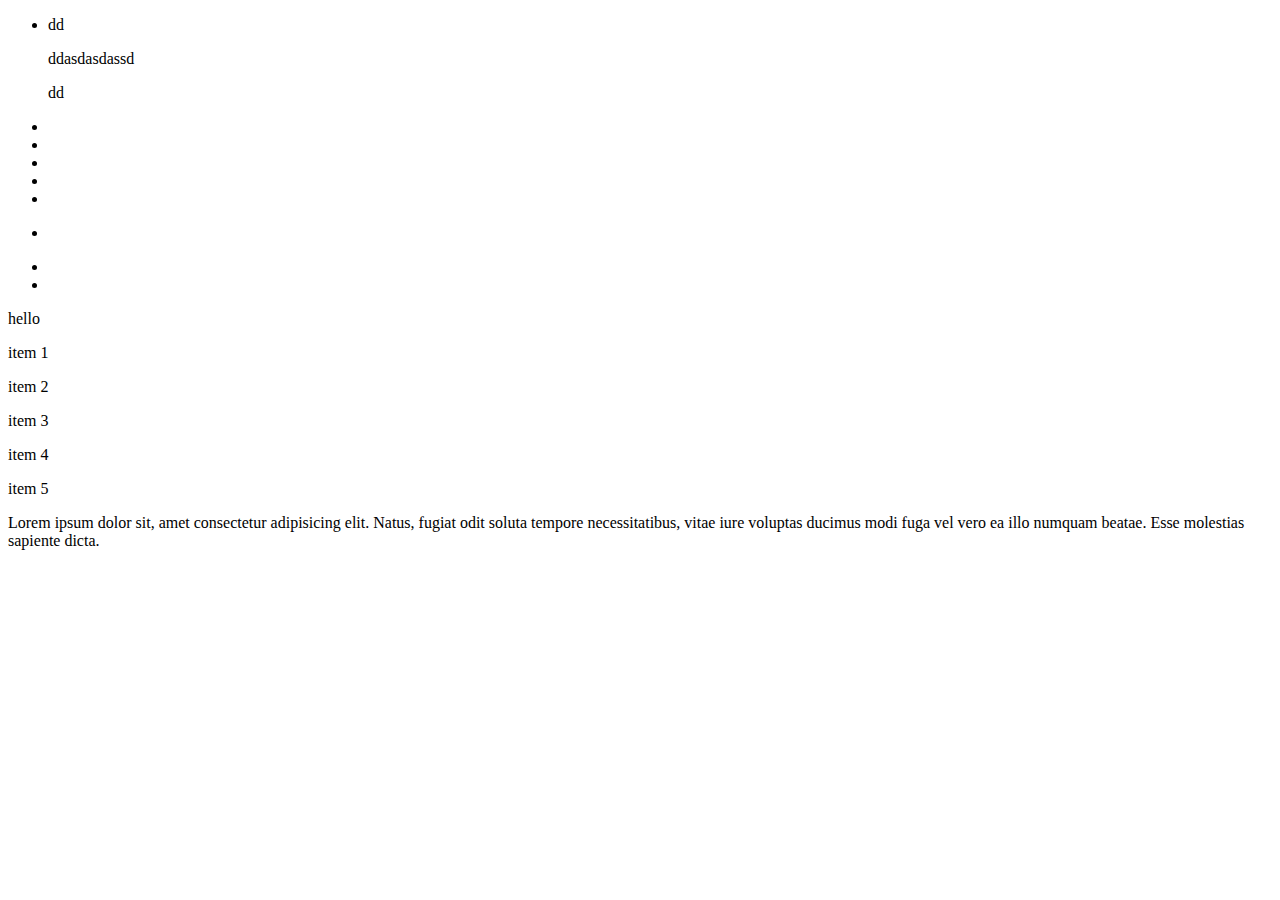
<file: 20200625/index.html>
<!DOCTYPE html>
<html lang="en">
  <head>
    <meta charset="UTF-8" />
    <meta name="viewport" content="width=device-width, initial-scale=1.0" />
    <title>Document</title>
  </head>
  <body>
    <div></div>
    <!-- div tap..-->
    <div class="class"></div>
    <!-- div.class-->
    <div id="id"></div>
    <div class="class"></div>
    <div class="any"></div>
    <div>
      <ul>
        <li>dd</li>
      </ul>
    </div>
    <div>
      <ul>
        ddasdasdassd
      </ul>
      <ol>
        dd
      </ol>
    </div>
    <ul>
      <li></li>
      <li></li>
      <li></li>
      <li></li>
      <li></li>
    </ul>
    <div>
      <ul>
        <li></li>
      </ul>
      <ol></ol>
    </div>

    <div>
      <header>
        <ul>
          <li><a href=""></a></li>
          <li><a href=""></a></li>
        </ul>
      </header>
      <footer>
        <p></p>
      </footer>
    </div>

    <p>hello</p>

    <p class="class1">item 1</p>
    <p class="class2">item 2</p>
    <p class="class3">item 3</p>
    <p class="class4">item 4</p>
    <p class="class5">item 5</p>

    <p>
      Lorem ipsum dolor sit, amet consectetur adipisicing elit. Natus, fugiat
      odit soluta tempore necessitatibus, vitae iure voluptas ducimus modi fuga
      vel vero ea illo numquam beatae. Esse molestias sapiente dicta.
    </p>

    <div>
      <li></li>
      <li></li>
      <li></li>
      <li></li>
      <li></li>
    </div>
  </body>
</html>
</file>
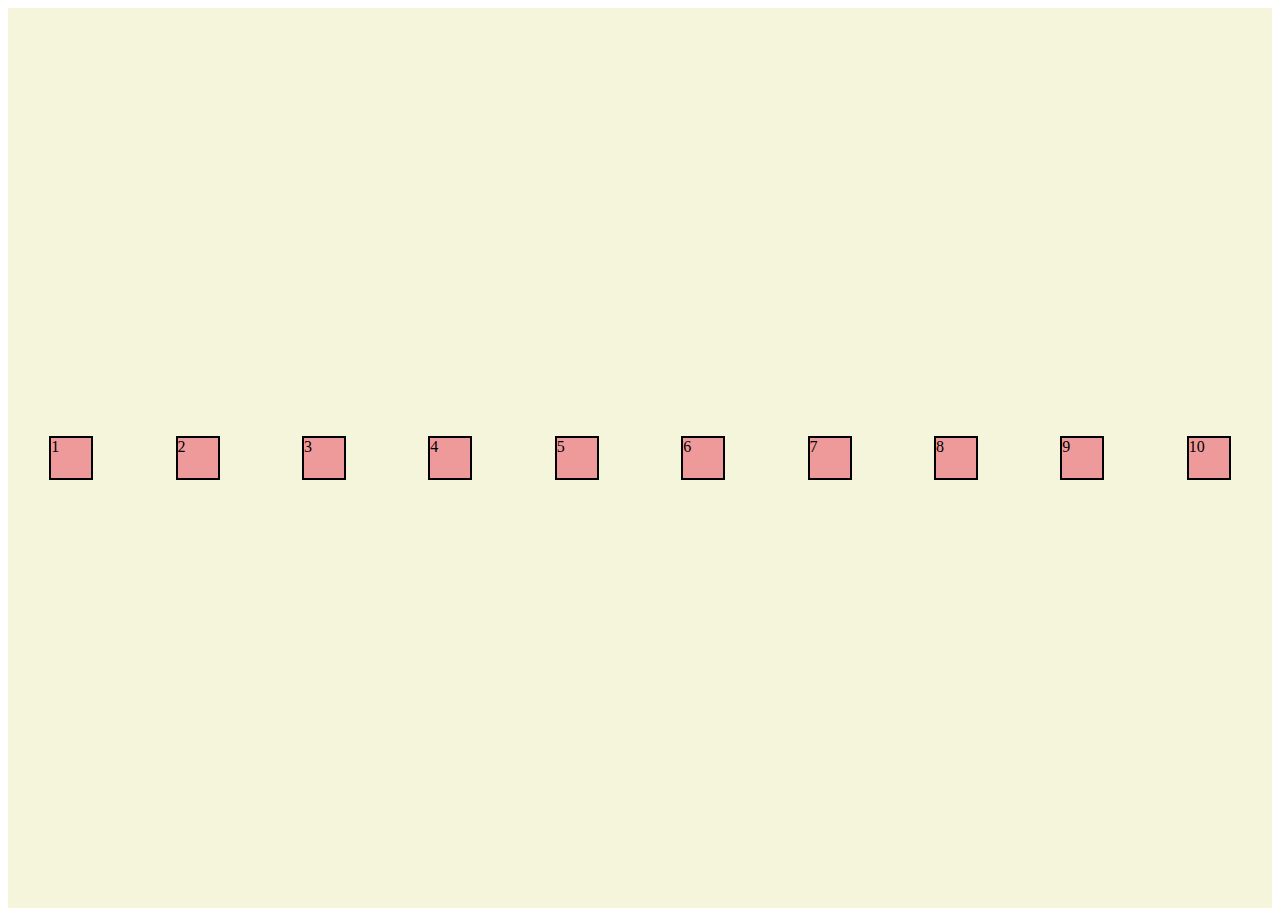
<file: 20200625/flexbox.html>
<!DOCTYPE html>
<html lang="en">
  <head>
    <meta charset="UTF-8" />
    <meta name="viewport" content="width=device-width, initial-scale=1.0" />
    <title>Document</title>
    <link rel="stylesheet" href="flexbox.css" />
  </head>
  <body>
    <div class="container">
      <div class="item item1">1</div>
      <div class="item item2">2</div>
      <div class="item item3">3</div>
      <div class="item item4">4</div>
      <div class="item item5">5</div>
      <div class="item item6">6</div>
      <div class="item item7">7</div>
      <div class="item item8">8</div>
      <div class="item item9">9</div>
      <div class="item item10">10</div>
    </div>
  </body>
</html>
</file>
<file: 20200625/flexbox.css>
.container {
  background-color: beige;
  height: 100vh;
  display: flex;
  flex-direction: row;
  flex-wrap: wrap;
  /* flex-flow: column nowrap; */

  justify-content: space-around;
  align-items: center;
  align-content: center;
}

.item {
  width: 40px;
  height: 40px;
  border: 2px solid black;
}

.item1 {
  background-color: #ef9a9a;
}
.item2 {
  background-color: #ef9a9a;
}
.item3 {
  background-color: #ef9a9a;
}
.item4 {
  background-color: #ef9a9a;
}
.item5 {
  background-color: #ef9a9a;
}
.item6 {
  background-color: #ef9a9a;
}
.item7 {
  background-color: #ef9a9a;
}
.item8 {
  background-color: #ef9a9a;
}
.item9 {
  background-color: #ef9a9a;
}
.item10 {
  background-color: #ef9a9a;
}
</file>
